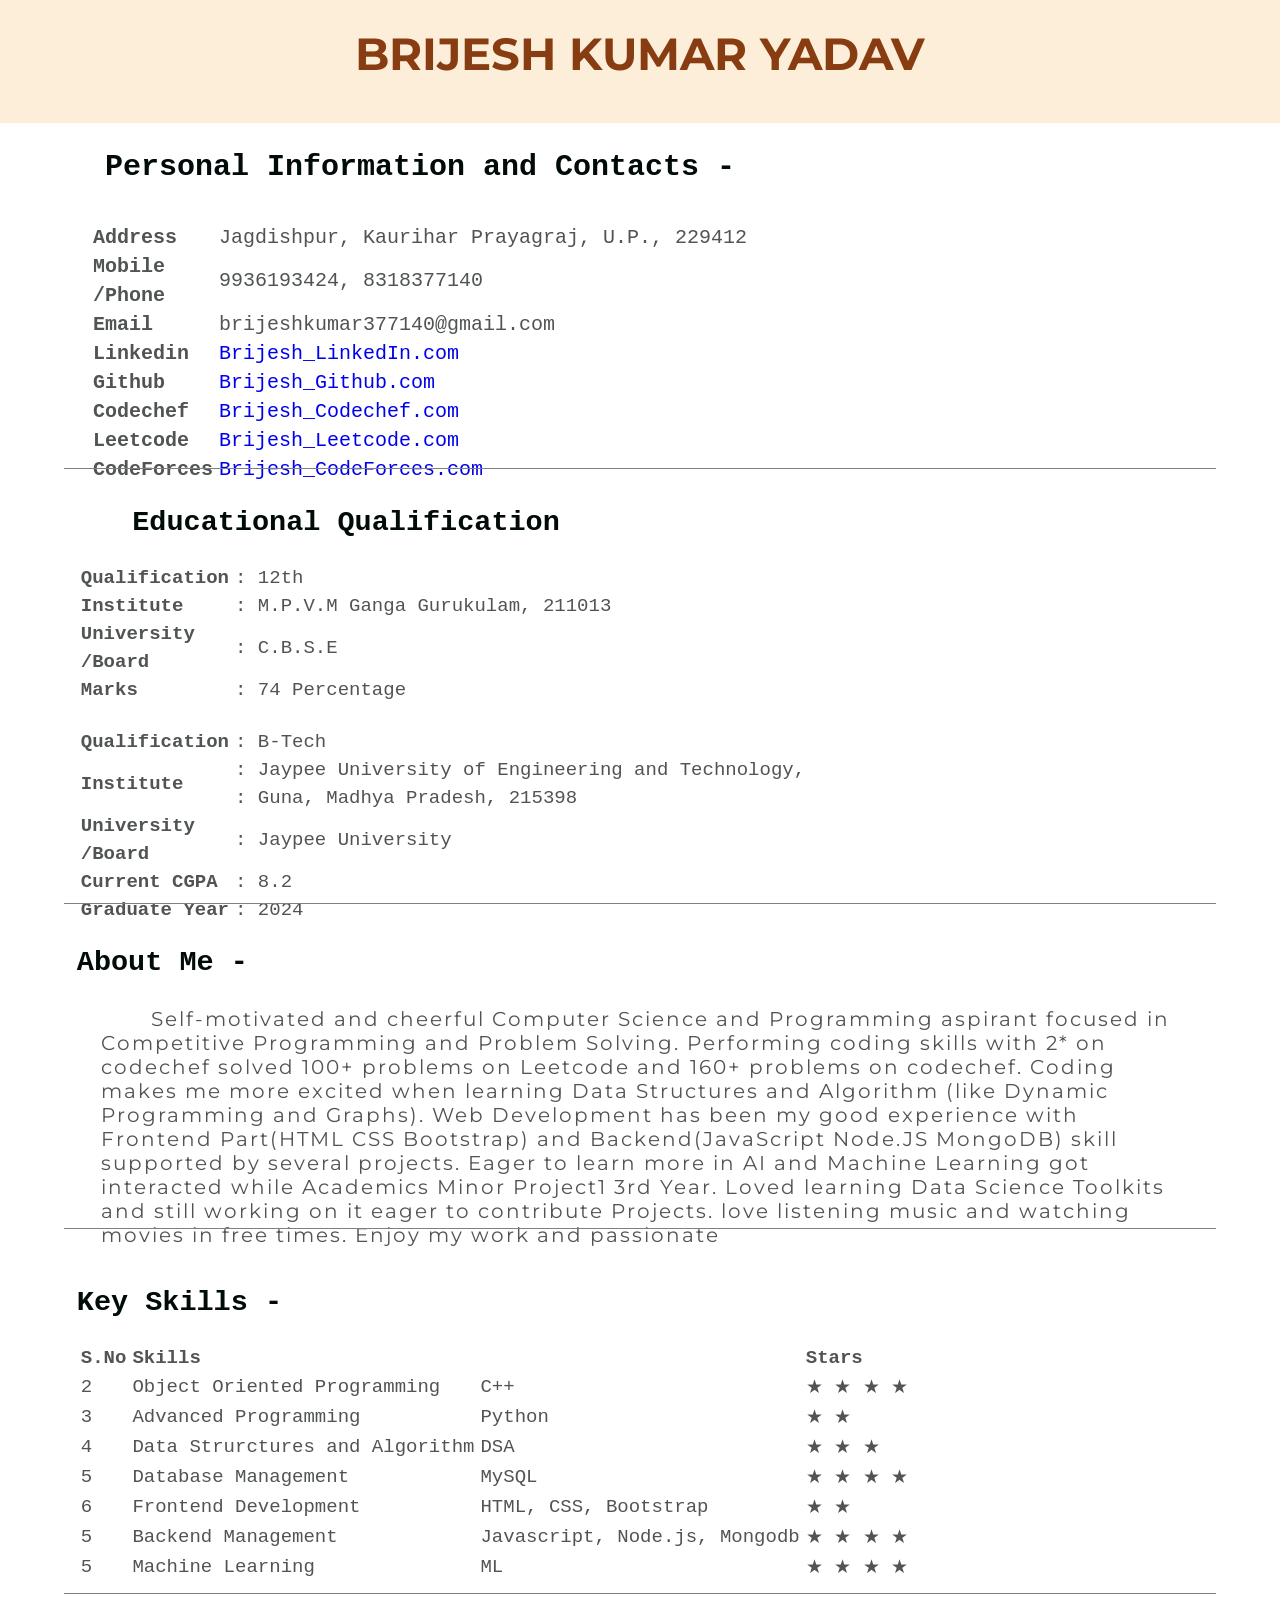
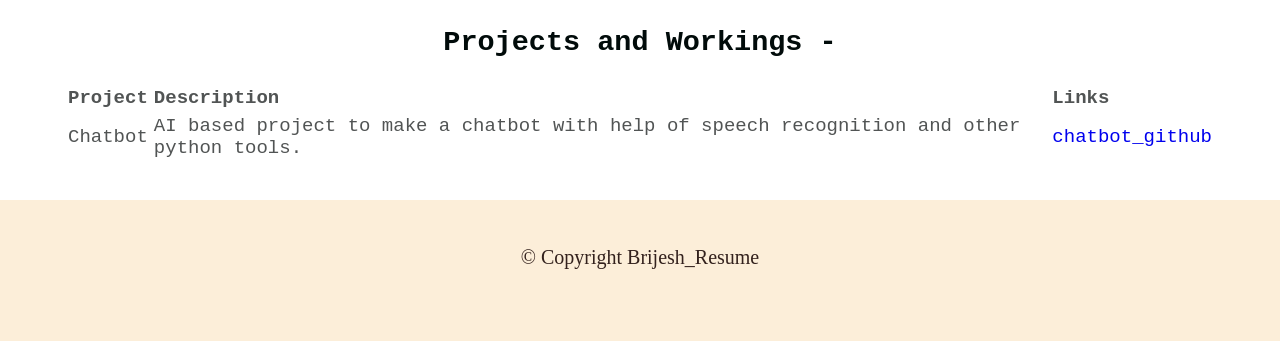
<file: index.html>
<html>
  <head>
    <title>Resume</title>
    <link rel="stylesheet" href="css/resume.css">
    <link href="https://fonts.googleapis.com/css2?family=Montserrat&display=swap" rel="stylesheet">
  </head>
  <body>
    <h1 class = "land"><span class = "name">BRIJESH KUMAR YADAV</span></h1>

    <div class = "cute1">
            <table class="impt">
              <caption><h2> Personal Information and Contacts -</h2></caption>
              <!-- <tr>
                <th>Name </th> <td> <span class = "name">  BRIJESH KUMAR YADAV</span></td>
              </tr> -->
              <tr>
                <th>Address</th> <td>  Jagdishpur, Kaurihar Prayagraj, U.P., 229412</td>
              </tr>
              <tr>
                <th>Mobile</th> <td rowspan = "2">  9936193424, 8318377140</td>
                </tr>
              <tr>
                <th>/Phone</th>
              </tr>
              <tr>
                <th>Email </th> <td>  brijeshkumar377140@gmail.com</td>
              </tr>
              <tr>
                <th>Linkedin </th> <td class = "a1"><a style="text-decoration: none ;" href="https://www.linkedin.com/in/brijesh6063/" target = "_blank">  Brijesh_LinkedIn.com</a></td>
              </tr>
              <tr>
                <th>Github </th> <td class = "a1"><a style="text-decoration: none ;" href="https://github.com/BRIJESH6063" target = "_blank">  Brijesh_Github.com</a></td>
              </tr>
              <tr>
                <th>Codechef </th> <td class = "a1"><a style="text-decoration: none ;" href="https://www.codechef.com/users/brijesh76" target = "_blank">  Brijesh_Codechef.com</a></td>
              </tr>
              <tr>
                <th>Leetcode </th> <td class = "a1"><a style="text-decoration: none ;" href="https://leetcode.com/BRIJESH6063/" target = "_blank">  Brijesh_Leetcode.com</a></td>
              </tr>
              <tr>
                <th>CodeForces </th> <td class = "a1"><a style="text-decoration: none ;" href="https://codeforces.com/profile/brijeshkum01" target = "_blank">  Brijesh_CodeForces.com</a></td>
              </tr>
            </table>
    </div>

    <hr class = "gnd1">

    <div class = "cute2">
      <table class="unimpt ">
        <caption><h2> Educational Qualification</h2></caption>
        <tr>
          <th>Qualification </th> <td>:  12th</td>
        </tr>
        <tr>
          <th>Institute</th> <td>:  M.P.V.M Ganga Gurukulam, 211013</td>
        </tr>
        <tr>
          <th>University</th> <td rowspan = "2">:  C.B.S.E</td>
          </tr>
        <tr>
          <th>/Board</th>
        </tr>
        <tr>
          <th>Marks </th> <td>:  74 Percentage</td>
        </tr>
      </table>
      <br> <br>
      <table class="unimpt ">
        <tr>
          <th>Qualification </th> <td>:  B-Tech</td>
        </tr>
        <tr>
          <th rowspan = "2">Institute</th> <td>:  Jaypee University of Engineering and Technology,</td>
        </tr>
        <tr>
          <td>:  Guna, Madhya Pradesh, 215398</td>
        </tr>
        <tr>
          <th>University</th> <td rowspan = "2">:  Jaypee University</td>
          </tr>
        <tr>
          <th>/Board</th>
        </tr>
        <tr>
          <th>Current CGPA </th> <td>:  8.2</td>
        </tr>
        <tr>
          <th>Graduate Year</th> <td>:  2024</td>
        </tr>
      </table>
      </div>
      <hr class = "gnd2">

      <div class = "cute3">
        <caption><h2>About Me -</h2></caption>
        <table class = "about">
          <tr>
            <td>
              <p>
                Self-motivated and cheerful Computer Science and Programming aspirant focused in Competitive Programming and Problem Solving. Performing coding skills with 2* on codechef solved 100+ problems on Leetcode and 160+ problems on codechef. Coding makes me more excited when learning Data Structures and Algorithm (like Dynamic Programming and Graphs). Web Development has been my good experience with Frontend Part(HTML CSS Bootstrap) and Backend(JavaScript Node.JS MongoDB) skill supported by several projects. Eager to learn more in AI and Machine Learning got interacted while Academics Minor Project1 3rd Year. Loved learning Data Science Toolkits and still working on it eager to contribute Projects.  love listening music and watching movies in free times. Enjoy my work and passionate
              </p>
            </td>
          </tr>
        </table>
      </div>

    <hr class = "gnd3">

    <div class = "cute4">
      <h2>Key Skills - </h2>
      <table class="unimpt">
        <tr>
          <th>S.No </th> <th> Skills </th> <th></th> <th>Stars</th>
        </tr>
        <tr>
          <td>2</td> <td>Object Oriented Programming</td> <td>C++</td> <td>&#9733 &#9733 &#9733 &#9733</td>
          <!-- <td>Intermediate experiance of OOPs concept</td> -->
        </tr>
        <tr>
          <td>3</td> <td>Advanced Programming</td> <td>Python</td> <td>&#9733 &#9733 </td>
          <!-- <td>Experience of 2 years in working with Python and Data Science</td> -->
        </tr>
        <tr>
          <td>4</td> <td>Data Strurctures and Algorithm</td> <td>DSA</td> <td>&#9733 &#9733 &#9733 </td>
          <!-- <td>Good in dsa and problem solving</td> -->
        </tr>
        <tr>
          <td>5</td> <td>Database Management </td> <td>MySQL</td> <td>&#9733 &#9733 &#9733 &#9733</td>
          <!-- <td>Experience of 2 years in working with Querry Language MySQL</td> -->
        </tr>
        <tr>
          <td>6</td> <td>Frontend Development </td> <td>HTML, CSS, Bootstrap</td> <td>&#9733 &#9733 </td>
          <!-- <td>Experience of 2 years in working with Shell Scripting</td> -->
        </tr>
        <tr>
          <td>5</td> <td>Backend Management</td> <td>Javascript, Node.js, Mongodb</td> <td>&#9733 &#9733 &#9733 &#9733</td>
        </tr>
        <tr>
          <td>5</td> <td>Machine Learning</td> <td>ML</td> <td>&#9733 &#9733 &#9733 &#9733</td>
        </tr>
      </table>
    </div>

    <hr class = "gnd4">

    <div class="cute5">
      <table class = "unimpt">
        <caption><h2> Projects and Workings - </h2>  </caption>
        <tr>
          <th>Project</th> <th>Description</th> <th>Links</th>
        </tr>
        <tr>
          <td>Chatbot </td> <td>AI based project to make a chatbot with help of speech recognition and other python tools.</td>
          <td><a style = "text-decoration: none" href="https://github.com/BRIJESH6063/AI-ProjectP1">chatbot_github</a></td>
        </tr>

      </table>
    </div>

  <footer class = "footer">
        <p> © Copyright Brijesh_Resume</p>
  </footer>

  </body>
</html>
</file>
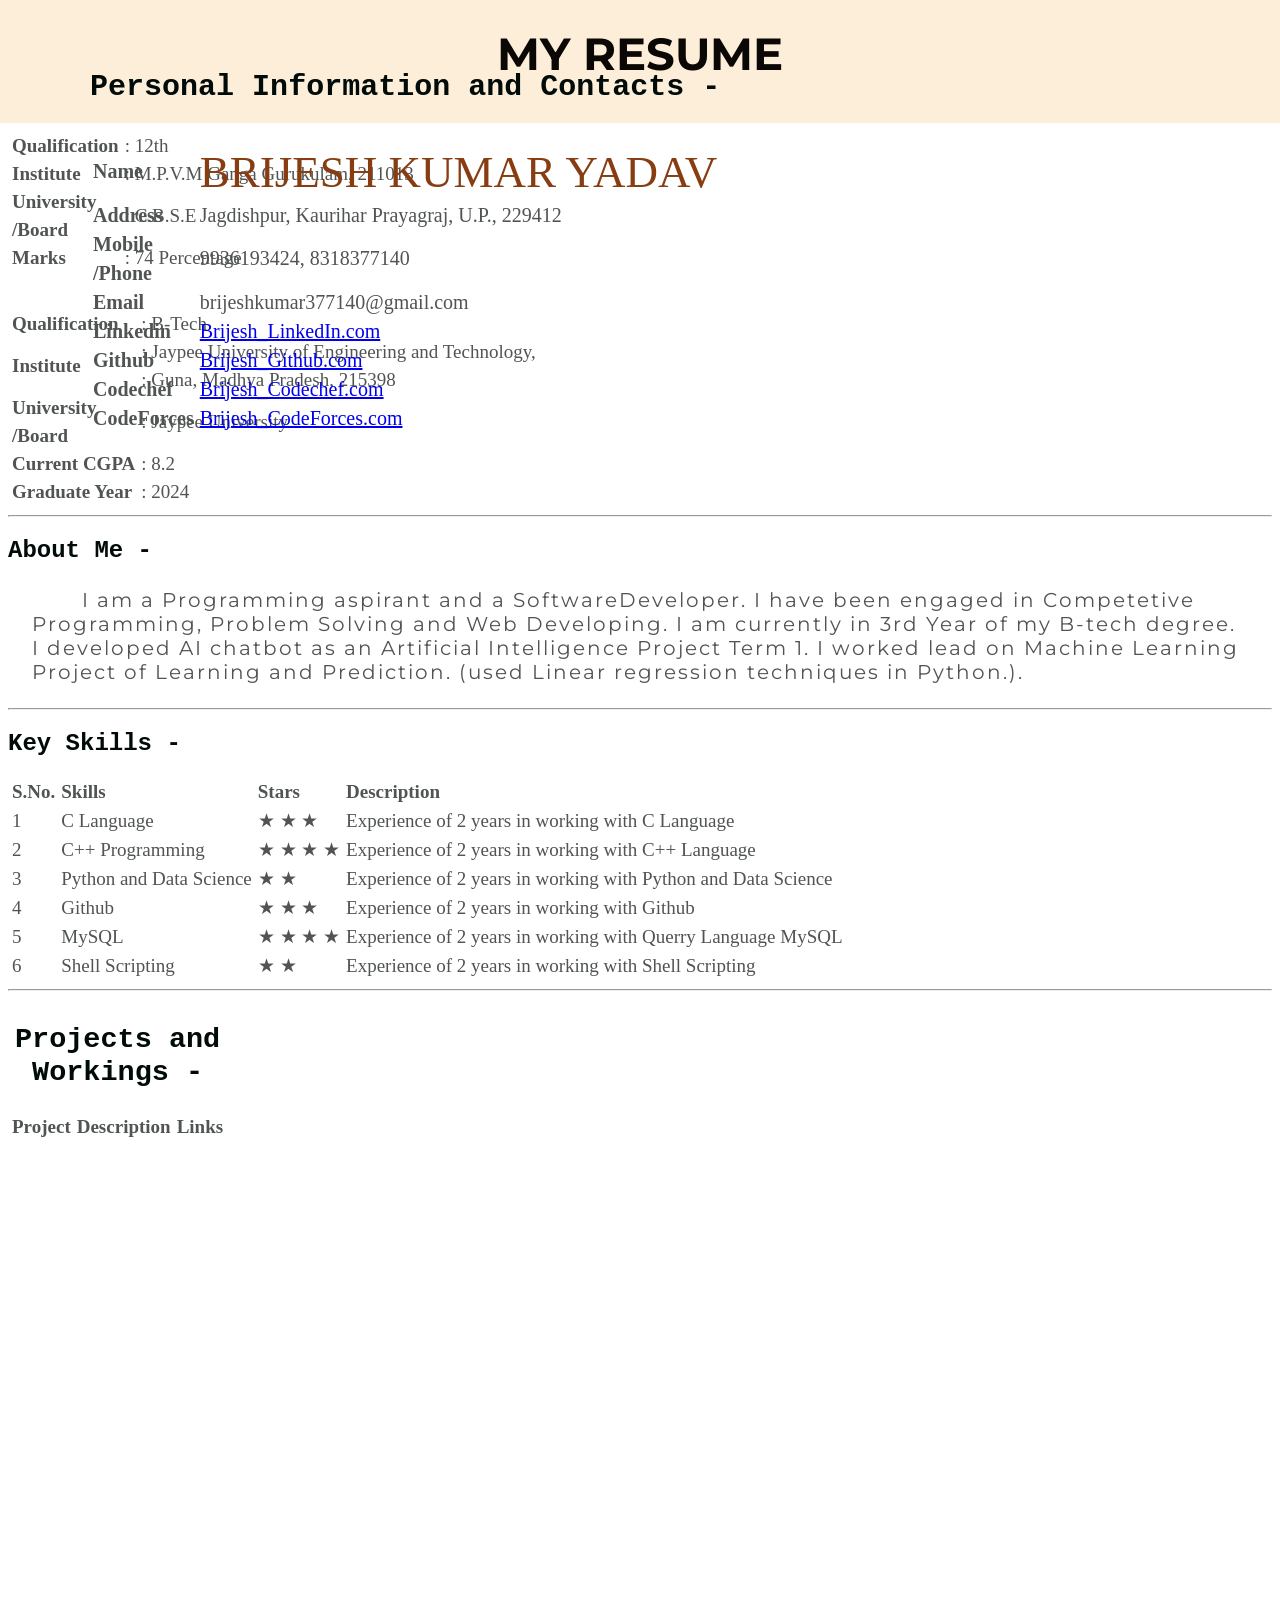
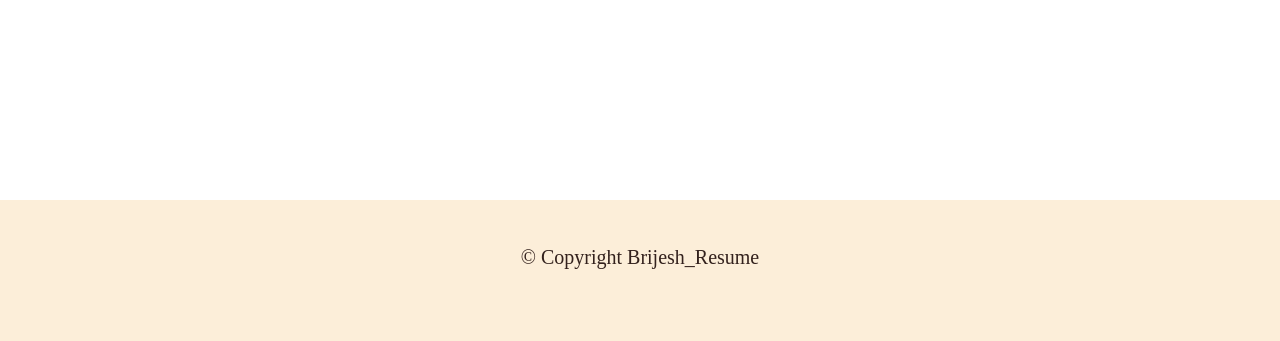
<file: Brijesh_Resume.html>
<html>
  <head>
    <title>Resume</title>
    <link rel="stylesheet" href="css/resume.css">
    <link href="https://fonts.googleapis.com/css2?family=Montserrat&display=swap" rel="stylesheet">
  </head>
  <body>
    <h1 class = "land">MY RESUME</h1>

    <div class = "cute">
            <table class="impt">
              <caption><h2> Personal Information and Contacts -</h2></caption>
              <tr>
                <th>Name </th> <td> <span class = "name">  BRIJESH KUMAR YADAV</span></td>
              </tr>
              <tr>
                <th>Address</th> <td>  Jagdishpur, Kaurihar Prayagraj, U.P., 229412</td>
              </tr>
              <tr>
                <th>Mobile</th> <td rowspan = "2">  9936193424, 8318377140</td>
                </tr>
              <tr>
                <th>/Phone</th>
              </tr>
              <tr>
                <th>Email </th> <td>  brijeshkumar377140@gmail.com</td>
              </tr>
              <tr>
                <th>Linkedin </th> <td class = "a1"><a href="https://www.linkedin.com/in/brijesh6063/">  Brijesh_LinkedIn.com</a></td>
              </tr>
              <tr>
                <th>Github </th> <td class = "a1"><a href="https://github.com/BRIJESH6063">  Brijesh_Github.com</a></td>
              </tr>
              <tr>
                <th>Codechef </th> <td class = "a1"><a href="https://www.codechef.com/users/brijesh76">  Brijesh_Codechef.com</a></td>
              </tr>
              <tr>
                <th>CodeForces </th> <td class = "a1"><a href="https://codeforces.com/profile/brijeshkum01">  Brijesh_CodeForces.com</a></td>
              </tr>
            </table>
    </div>

    <hr class = "gnd">

    <div class = "cute">
      <table class="unimpt">
        <caption><h2> Educational Qualification</h2></caption>
        <tr>
          <th>Qualification </th> <td>:  12th</td>
        </tr>
        <tr>
          <th>Institute</th> <td>:  M.P.V.M Ganga Gurukulam, 211013</td>
        </tr>
        <tr>
          <th>University</th> <td rowspan = "2">:  C.B.S.E</td>
          </tr>
        <tr>
          <th>/Board</th>
        </tr>
        <tr>
          <th>Marks </th> <td>:  74 Percentage</td>
        </tr>
      </table>

      <br> <br>

      <table class="unimpt">
        <tr>
          <th>Qualification </th> <td>:  B-Tech</td>
        </tr>
        <tr>
          <th rowspan = "2">Institute</th> <td>:  Jaypee University of Engineering and Technology,</td>
        </tr>
        <tr>
          <td>:  Guna, Madhya Pradesh, 215398</td>
        </tr>
        <tr>
          <th>University</th> <td rowspan = "2">:  Jaypee University</td>
          </tr>
        <tr>
          <th>/Board</th>
        </tr>
        <tr>
          <th>Current CGPA </th> <td>:  8.2</td>
        </tr>
        <tr>
          <th>Graduate Year</th> <td>:  2024</td>
        </tr>
      </table>
      </div>
      <hr class = "gnd">

      <div class = "cute">
        <caption><h2>About Me -</h2></caption>
        <table class = "about">
          <tr>
            <td>
              <p>
                I am a Programming aspirant and a SoftwareDeveloper. I have been engaged in Competetive Programming, Problem Solving and Web Developing. I am currently in 3rd Year of my B-tech degree. I developed AI chatbot as an Artificial Intelligence Project Term 1. I worked lead on Machine Learning Project of Learning and Prediction. (used Linear regression techniques in Python.).
              </p>
            </td>
          </tr>
        </table>
      </div>

    <hr class = "gnd">

    <div class = "cute">
      <h2>Key Skills - </h2>
      <table class="unimpt">
        <tr>
          <th>S.No.</th> <th> Skills </th> <th>Stars</th> <th>Description</th>
        </tr>
        <tr>
          <td>1</td> <td>C Language</td> <td>&#9733 &#9733 &#9733 </td>
          <td>Experience of 2 years in working with C Language</td>
        </tr>
        <tr>
          <td>2</td> <td>C++ Programming</td> <td>&#9733 &#9733 &#9733 &#9733</td>
          <td>Experience of 2 years in working with C++ Language</td>
        </tr>
        <tr>
          <td>3</td> <td>Python and Data Science</td> <td>&#9733 &#9733 </td>
          <td>Experience of 2 years in working with Python and Data Science</td>
        </tr>
        <tr>
          <td>4</td> <td>Github</td> <td>&#9733 &#9733 &#9733 </td>
          <td>Experience of 2 years in working with Github</td>
        </tr>
        <tr>
          <td>5</td> <td>MySQL</td> <td>&#9733 &#9733 &#9733 &#9733</td>
          <td>Experience of 2 years in working with Querry Language MySQL</td>
        </tr>
        <tr>
          <td>6</td> <td>Shell Scripting</td> <td>&#9733 &#9733 </td>
          <td>Experience of 2 years in working with Shell Scripting</td>
        </tr>
      </table>
    </div>

    <hr class = "gnd">

    <div class="cute">
      <table class = "unimpt">
        <caption><h2> Projects and Workings - </h2>  </caption>
        <tr>
          <th>Project</th> <th>Description</th> <th>Links</th>
        </tr>
      </table>
    </div>



   <div class="footer">
     <p>© Copyright Brijesh_Resume</p>
   </div>
  </body>
</html>
</file>
<file: css/resume.css>
.land{
      font-size: 45px ;
      text-align : center ;
      font-family: 'Montserrat', sans-serif;
      /* font-family: "Lucida Console", "Courier New", monospace; */
      color : #0A0704 ;
      background-color: #FCEED9 ;
      height: 8%;
      margin:0px;
      padding: 2% 25% 2% ;
      position: absolute ;
      top:0px;
      right:0px;
      bottom:0px;
      left:0px;
}

.impt {
       font-size: 20px ;
       margin:25px;
       padding: 1% 5% ;
       position: absolute ;
       top:20px;
       right:0px;
       bottom:0px;
       left:0px;
}

.unimpt {
       font-size: 19px ;

}
.cute1 {
      font-size: 20px ;
      margin: 30px 0px ;
      text-align : left ;
      font-family: "Lucida Console", "Courier New", monospace;
      color : #33211D ;

      padding: 1% 5% ;
      /* padding: 2% 25% 2% ; */
      position: absolute ;
      top:50px;
      right:0px;
      bottom:0px;
      left:0px;
}
.cute2 {
      font-size: 10px ;
      margin: 30px 0px ;
      text-align : left ;
      font-family: "Lucida Console", "Courier New", monospace;
      color : #33211D ;

      padding: 1% 6% ;
      /* padding: 2% 25% 2% ; */
      position: absolute ;
      top:440px;
      right:0px;
      bottom:0px;
      left:0px;
}
.cute3 {

      font-size: 19px ;
      margin: 30px 0px ;
      text-align : left ;
      font-family: "Lucida Console", "Courier New", monospace;
      color : #33211D ;

      padding: 1% 6% ;
      /* padding: 2% 25% 2% ; */
      position: absolute ;
      top:880px;
      right:0px;
      bottom:0px;
      left:0px;
}
.cute4 {
      font-size: 19px ;
      margin: 30px 0px ;
      text-align : left ;
      font-family: "Lucida Console", "Courier New", monospace;
      color : #33211D ;

      padding: 1% 6% ;
      /* padding: 2% 25% 2% ; */
      position: absolute ;
      top:1220px;
      right:0px;
      bottom:0px;
      left:0px;
}
.cute5 {
      font-size: 19px ;
      margin: 30px 0px ;
      text-align : left ;
      font-family: "Lucida Console", "Courier New", monospace;
      color : #33211D ;

      padding: 1% 5% ;
      /* padding: 2% 25% 2% ; */
      position: absolute ;
      top:1560px;
      right:0px;
      bottom:0px;
      left:0px;
}

.gnd1 {
      /* border-top: 1px solid #5C5655; */
      width: 90% ;
      position: absolute ;
      top:460px;
      right:0px;
      bottom:0px;
      left:0px;
      height:1px;border-width:0;color:gray;background-color:gray;
}

.gnd2 {
      /* border-top: 1px solid #5C5655; */
      width: 90% ;
      position: absolute ;
      top:895px;
      right:0px;
      bottom:0px;
      left:0px;
      height:1px;border-width:0;color:gray;background-color:gray;
}

.gnd3 {
      /* border-top: 1px solid #5C5655; */
      width: 90% ;
      position: absolute ;
      top:1220px;
      right:0px;
      bottom:0px;
      left:0px;
      height:1px;border-width:0;color:gray;background-color:gray;
}

.gnd4 {
      /* border-top: 1px solid #5C5655; */
      width: 90% ;
      position: absolute ;
      top:1585px;
      right:0px;
      bottom:0px;
      left:0px;
      height:1px;border-width:0;color:gray;background-color:gray;
}

h2 {
      font-family: "Lucida Console", "Courier New", monospace;
      color : #010B0A ;
}
th, td{
      text-align : left ;
      padding: 2px;
      color: #515454 ;
}

.name {
      color : #873D11 ;
      font-size: 45px ;
      font-style: Bold ;
}

.about {
      font-size: 20px ;
      margin: 20px 20px ;
      font-family: 'Montserrat', sans-serif;
      text-indent: 50px;
      text-align: justify;
      letter-spacing: 2px;
      line-height: 24px ;

}
body{
  /* background-color: #EEF9F9 ; */
}

.a1 {
      text-align : left ;
      padding: 2px;
      color: #515454 ;
}


.footer{
       color : #33211D ;
       font-size: 20px  ;
       padding : 1% 15% ;
       text-align: center;
       background-color: #FCEED9;
       /* width: 100% ; */
       margin: 0px ; height: 10% ;
       padding: 2% 25% 2% ;
       position: absolute ;
       top:1800px;
       right:0px;
       bottom:0px;
       left:0px;

}
</file>
